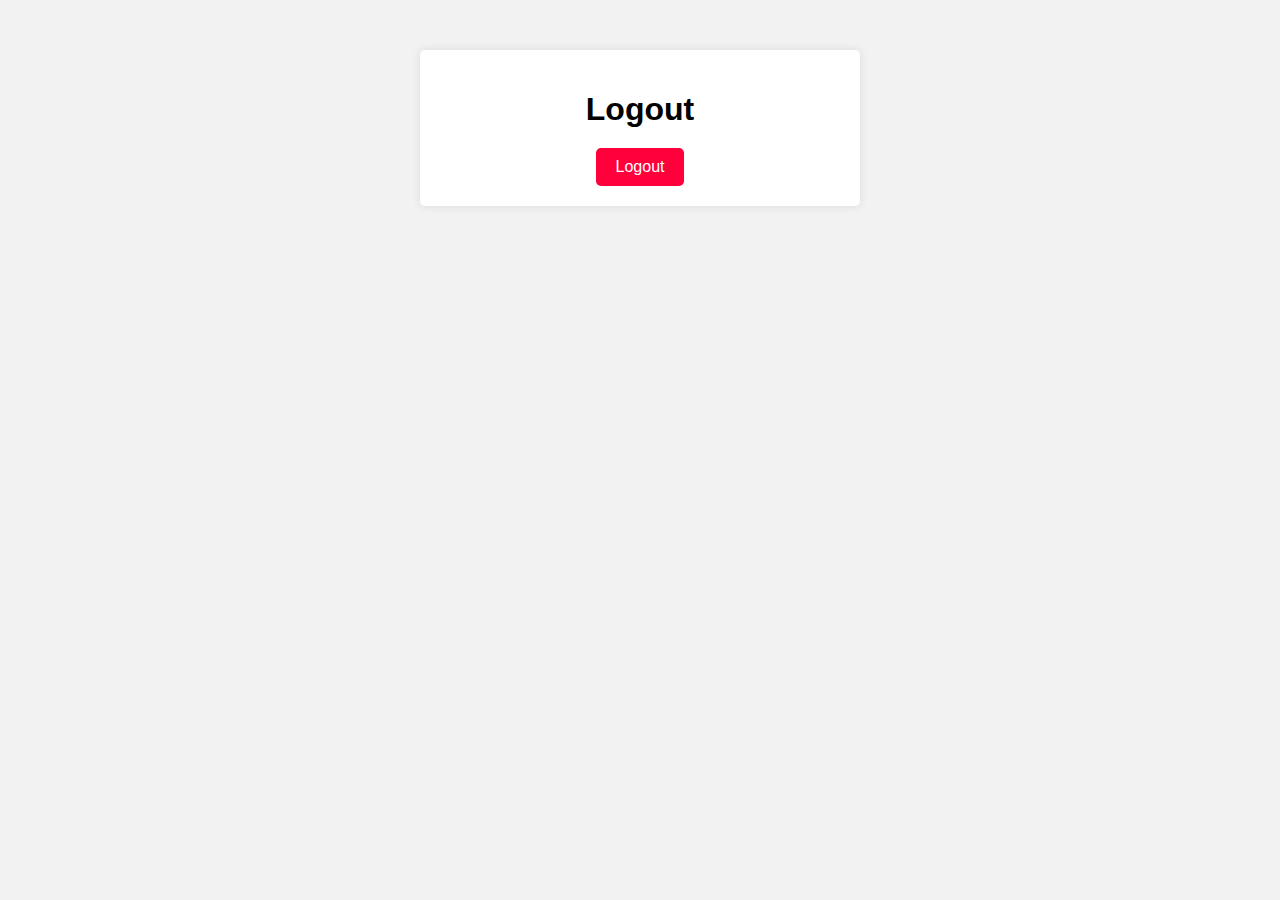
<file: src/main/resources/templates/auth/logout.html>
<!DOCTYPE html>
<html lang="en">
<head>
    <meta charset="UTF-8">
    <title>Logout</title>
    <style>
        body {
            font-family: Arial, sans-serif;
            background-color: #f2f2f2;
            margin: 0;
            padding: 0;
        }
        .container {
            max-width: 400px;
            margin: 50px auto;
            padding: 20px;
            background-color: #fff;
            border-radius: 5px;
            box-shadow: 0 0 10px rgba(0, 0, 0, 0.1);
            text-align: center;
        }
        h1 {
            margin-bottom: 20px;
        }
        button {
            background-color: #ff003a;
            color: #fff;
            border: none;
            padding: 10px 20px;
            font-size: 16px;
            border-radius: 5px;
            cursor: pointer;
        }
        button:hover {
            background-color: #a80027;
        }
    </style>
</head>
<body>
<div class="container">
    <h1>Logout</h1>
    <form id="logoutForm" method="post" action="/logout">
        <button type="submit">Logout</button>
    </form>
</div>
</body>
</html>
</file>
